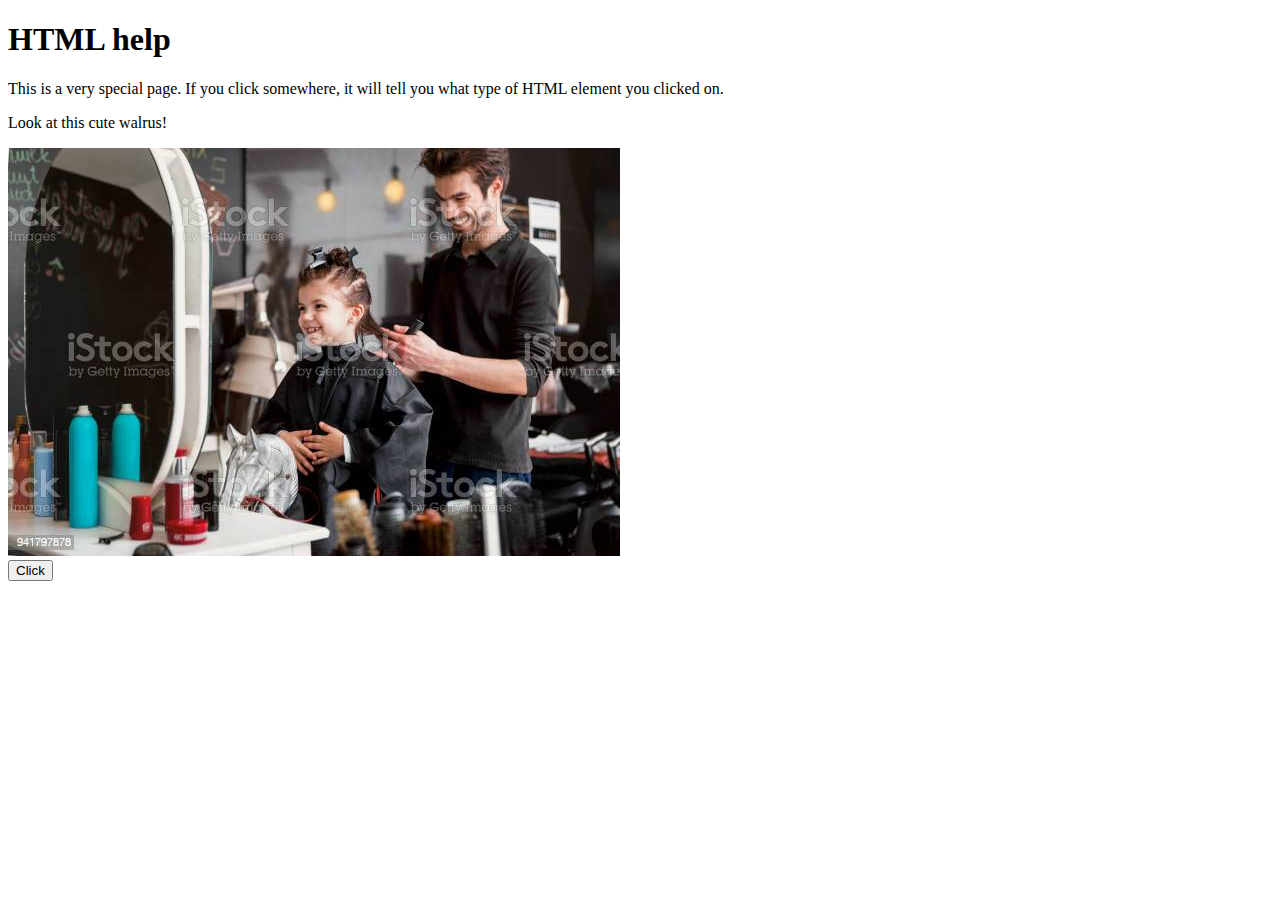
<file: practice1/index.html>
<!DOCTYPE html>
<html lang="en">
<head>
  <meta charset="UTF-8">
  <meta http-equiv="X-UA-Compatible" content="IE=edge">
  <meta name="viewport" content="width=device-width, initial-scale=1.0">
  <script src="https://code.jquery.com/jquery-3.6.0.js" integrity="sha256-H+K7U5CnXl1h5ywQfKtSj8PCmoN9aaq30gDh27Xc0jk=" crossorigin="anonymous"></script>
  <script src="./script.js"></script>
  <title>Intro to jQuery</title>
  <link rel="stylesheet" href="style.css">
</head>
<body>
  <div class="container">
    <h1>HTML help</h1>

    <p class="p1">This is a very special page. If you click somewhere, it will tell you what type of HTML element you clicked on.</p>

    <p class="p2">Look at this cute walrus!</p>
    <img src="./img/SALON.jpg">
  </div>
  <input type="button" value="Click" id="btn">



 
  
</body>
</html>
</file>
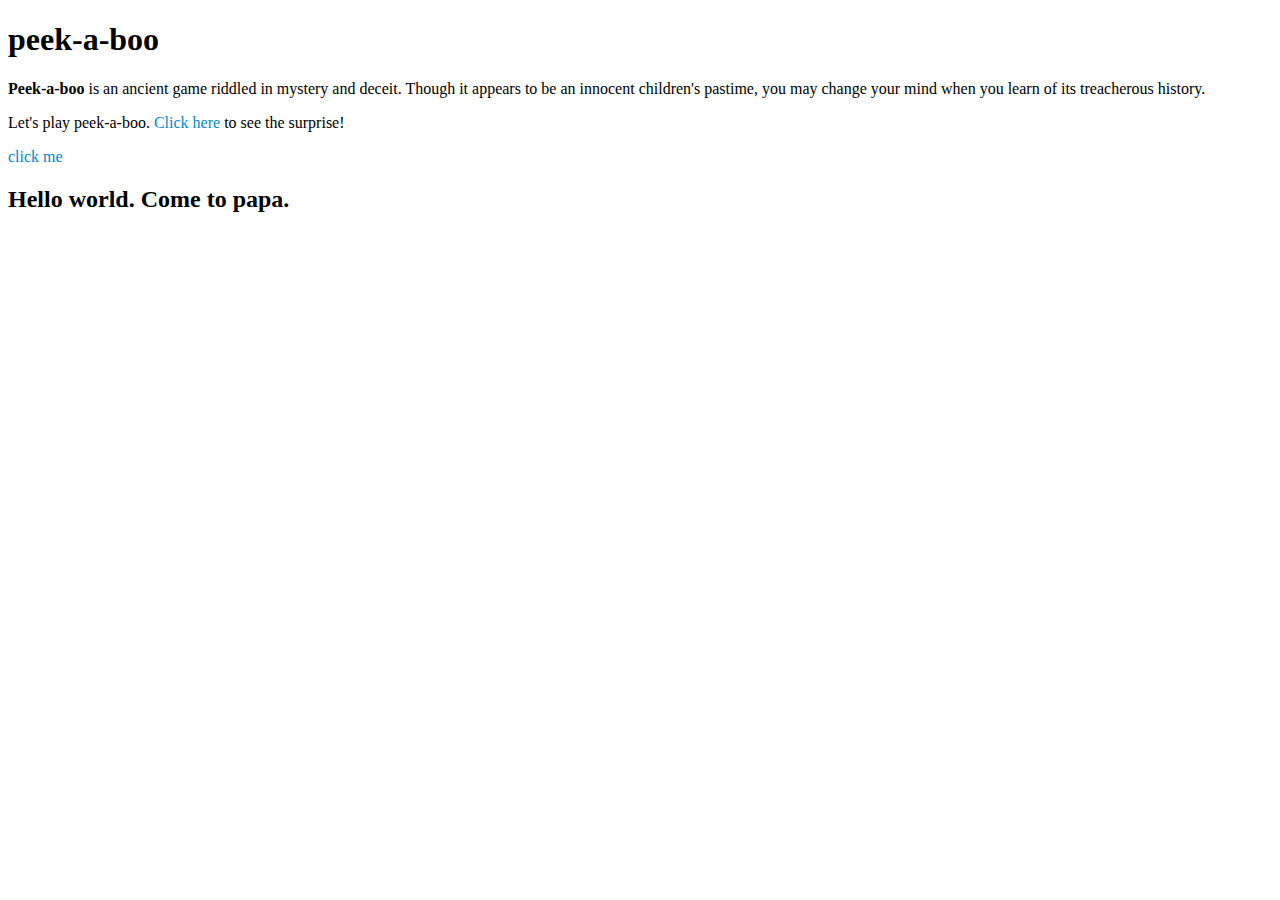
<file: practice2/index.html>
<!DOCTYPE html>
<html lang="en">
<head>
  <meta charset="UTF-8">
  <meta http-equiv="X-UA-Compatible" content="IE=edge">
  <meta name="viewport" content="width=device-width, initial-scale=1.0">
  <script src="https://code.jquery.com/jquery-3.6.0.js" integrity="sha256-H+K7U5CnXl1h5ywQfKtSj8PCmoN9aaq30gDh27Xc0jk=" crossorigin="anonymous"></script>
  <script src="./script.js"></script>
  <link rel="stylesheet" href="style.css">
  <title>jQuery</title>
</head>
<body>
  <div class="container">
    <h1>peek-a-boo</h1>
    <p><strong>Peek-a-boo</strong> is an ancient game riddled in mystery and deceit. Though it appears to be an innocent children's pastime, you may change your mind when you learn of its treacherous history.</p>


    <div id="walrus-hidden">
      <p>Let's play peek-a-boo. <span class="clickable">Click here</span> to see the surprise!</p>
      </div>
      
      <div id="walrus-showing">
      <p>What a cute walrus! <span class="clickable">Click here</span> to hide her again.</p>
      <img src="img/SALON.jpg">
      </div>

      <div class="fadeInDiv">
        <span class="click-me">click me</span>
        <h2>Hello world. Come to papa.</h2>
      </div>
  </div>
</body>
</html>
</file>
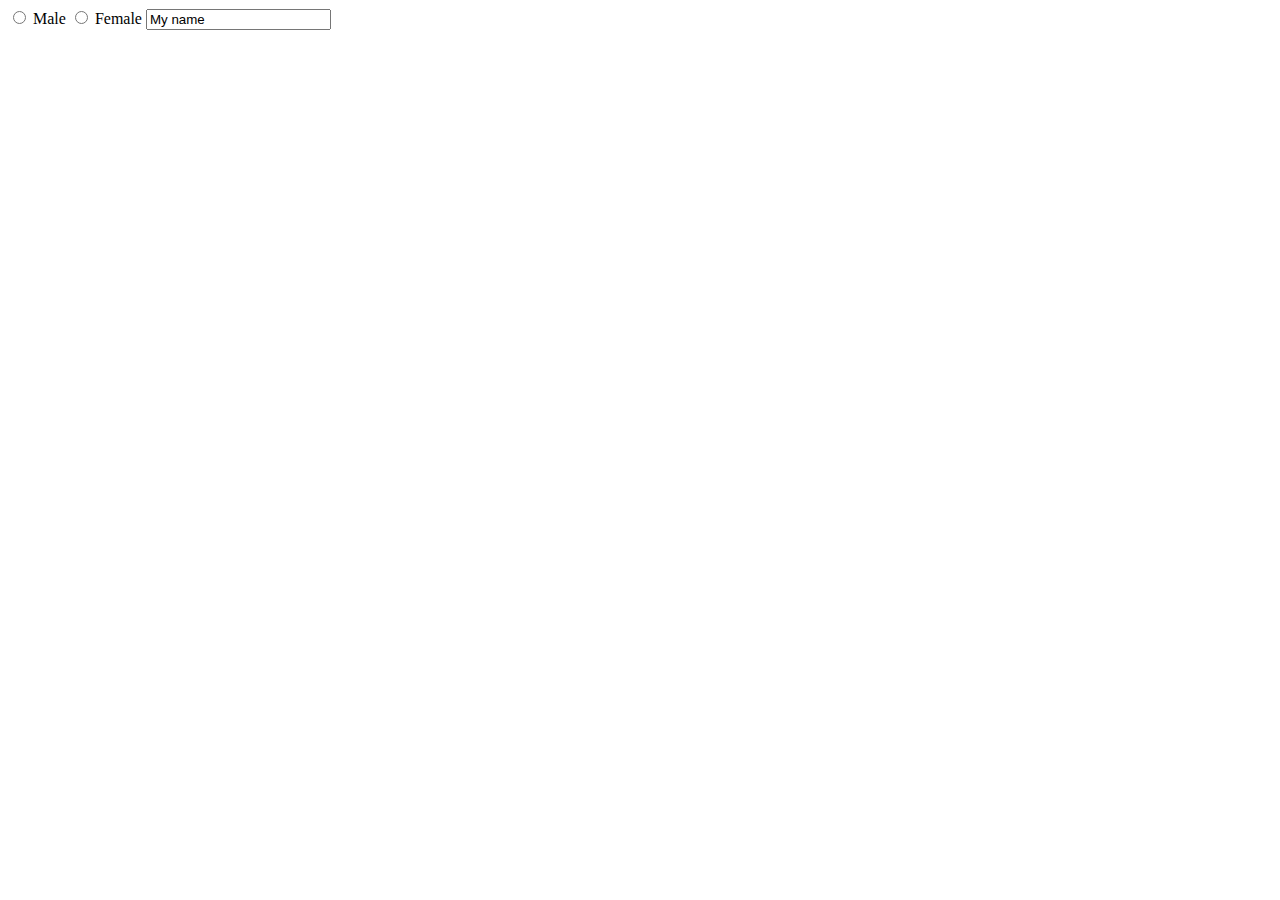
<file: practice5-thusEvenCheckout/index.html>
<!DOCTYPE html>
<html lang="en">
<head>
  <meta charset="UTF-8">
  <meta http-equiv="X-UA-Compatible" content="IE=edge">
  <meta name="viewport" content="width=device-width, initial-scale=1.0">
  <script src="https://code.jquery.com/jquery-3.6.0.js" integrity="sha256-H+K7U5CnXl1h5ywQfKtSj8PCmoN9aaq30gDh27Xc0jk=" crossorigin="anonymous"></script>
  <script src="./script.js"></script>
  <title>Document</title>
</head>
<body>
  
  <form id="form">
    <input type="radio" name="gender" id="male" value="male">
    <label for="male">Male</label>

    <input type="radio" name="gender" id="female" value="female">
    <label for="female">Female</label>

    <input type="text" name="text" id="txt" value="My name">
  </form>
</body>
</html>
</file>
<file: practice1/style.css>
img{
  position: relative;
}
</file>
<file: practice2/style.css>
#walrus-showing{
  display: none
  ;
}
.clickable, .click-me{
  cursor: pointer;
  color: #0088cc;
}

.clickable:hover{
  text-decoration: underline;
}

.bg-green{
  background-color: green
  ;
}
</file>
